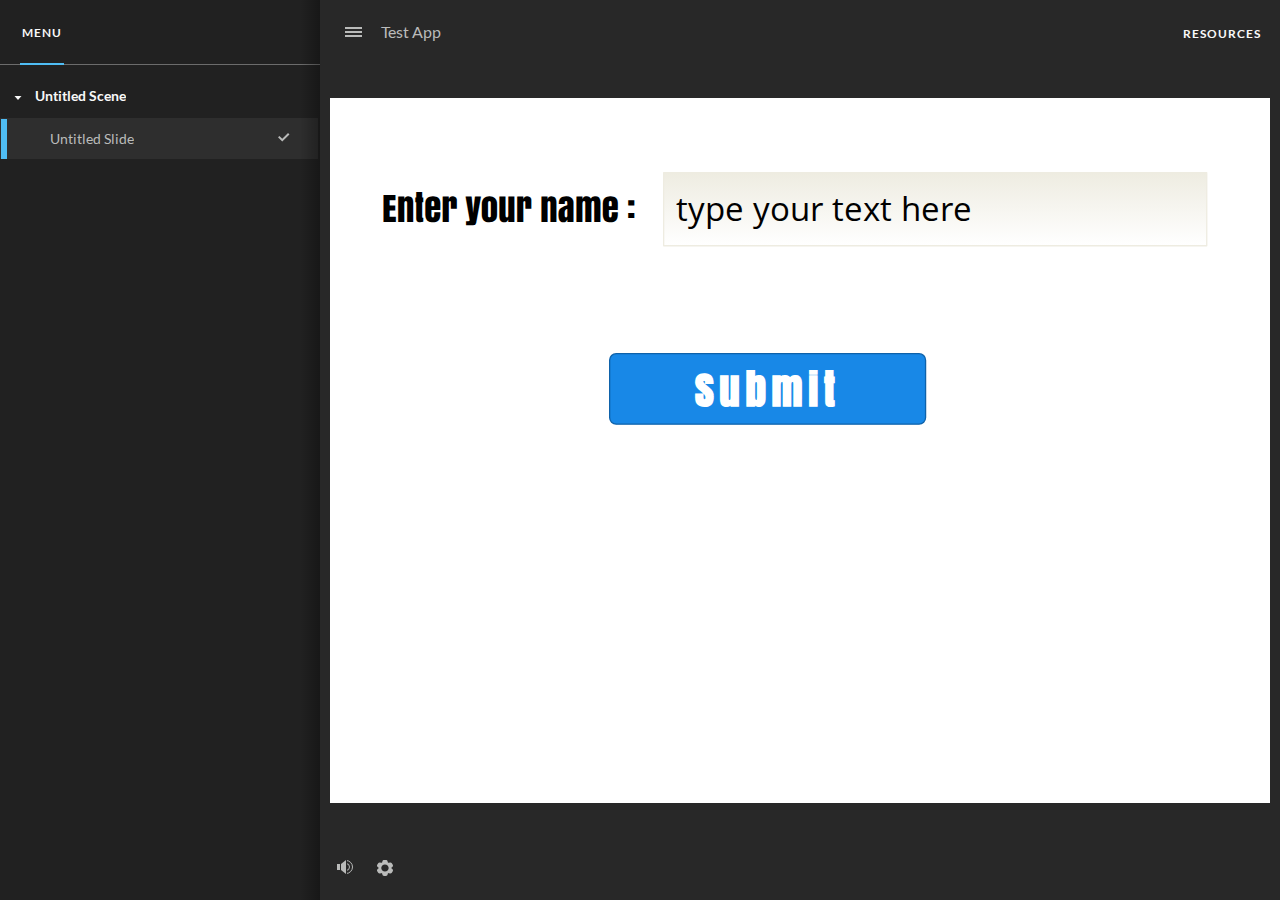
<file: index.html>
﻿<!doctype html>
<html lang="en-US">
<head>
  <meta charset="utf-8">
  <!-- Created using Storyline 360 - http://www.articulate.com  -->
  <!-- version: 3.68.28887.0 -->
  <title>Test App</title>
  <meta http-equiv="x-ua-compatible" content="IE=edge"/>
  <meta name="viewport" content="width=device-width,initial-scale=1,user-scalable=no,shrink-to-fit=no,minimal-ui"/>
  <meta name="apple-mobile-web-app-capable" content="yes"/>
  <style>
    html, body { height: 100%; padding: 0; margin: 0 }
    #app { height: 100%; width: 100%; }
  </style>

  <script>
    window.DS = {};
    window.globals = {
      DATA_PATH_BASE: '',
      HAS_FRAME: true,
      HAS_SLIDE: true,

      lmsPresent: false,
      tinCanPresent: false,
      cmi5Present: false,
      aoSupport: false,
      scale: 'noscale',
      captureRc: false,
      browserSize: 'optimal',
      bgColor: '#282828',
      features: 'AccessibleVideo,FullScreenToggle,InsertSvgPicture,LayerPresentAsDialog,MultipleQuizTracking,QuestionCorrectVariable,UpdatedThemeEditor',
      themeName: 'unified',
      preloaderColor: '#FFFFFF',
      suppressAnalytics: false,
      productChannel: 'stable',
      publishSource: 'storyline',
      aid: 'auth0|5cf4d6ecf9ab6a0dfc3c6126',
      cid: '03a164bd-f41b-46fc-ad5f-366c939a6954',
      playerVersion: '3.68.28887.0',
      publishTimestamp: '2022-11-28T14:01:40.0170194Z',
      maxIosVideoElements: 10,
      connectionSettings: { },

      
      parseParams: function(qs) {
        if (window.globals.parsedParams != null) {
          return window.globals.parsedParams;
        }
        qs = (qs || window.location.search.substr(1)).split('+').join(' ');
        var params = {},
            tokens,
            re = /[?&]?([^=]+)=([^&]*)/g;

        while (tokens = re.exec(qs)) {
          params[decodeURIComponent(tokens[1]).trim()] =
            decodeURIComponent(tokens[2]).trim();
        }
        window.globals.parsedParams = params;
        return params;
      }

    };
  </script>
  <script>
    var isIe11 = ('ActiveXObject' in window || window.MSBlobBuilder != null)
      && window.msCrypto != null && !window.ActiveXObject;
    if (isIe11) {
      window.globals.unsupportedBrowser = true;
      document.write(atob('[base64]'));
    }
  </script>
  
  <script>window.THREE = { };</script>
  
</head>
<body style="background: #282828" class="cs-HTML theme-unified">
  <!-- 360 -->
  <script>!function(e){var i=/iPhone/i,o=/iPod/i,n=/iPad/i,t=/(?=.*\bAndroid\b)(?=.*\bMobile\b)/i,d=/Android/i,s=/(?=.*\bAndroid\b)(?=.*\bSD4930UR\b)/i,b=/(?=.*\bAndroid\b)(?=.*\b(?:KFOT|KFTT|KFJWI|KFJWA|KFSOWI|KFTHWI|KFTHWA|KFAPWI|KFAPWA|KFARWI|KFASWI|KFSAWI|KFSAWA)\b)/i,r=/IEMobile/i,h=/(?=.*\bWindows\b)(?=.*\bARM\b)/i,a=/BlackBerry/i,l=/BB10/i,p=/Opera Mini/i,f=/(CriOS|Chrome)(?=.*\bMobile\b)/i,u=/(?=.*\bFirefox\b)(?=.*\bMobile\b)/i,c=new RegExp("(?:Nexus 7|BNTV250|Kindle Fire|Silk|GT-P1000)","i"),w=function(e,i){return e.test(i)},A=function(e){var A=e||navigator.userAgent,v=A.split("[FBAN");if(void 0!==v[1]&&(A=v[0]),this.apple={phone:w(i,A),ipod:w(o,A),tablet:!w(i,A)&&w(n,A),device:w(i,A)||w(o,A)||w(n,A)},this.amazon={phone:w(s,A),tablet:!w(s,A)&&w(b,A),device:w(s,A)||w(b,A)},this.android={phone:w(s,A)||w(t,A),tablet:!w(s,A)&&!w(t,A)&&(w(b,A)||w(d,A)),device:w(s,A)||w(b,A)||w(t,A)||w(d,A)},this.windows={phone:w(r,A),tablet:w(h,A),device:w(r,A)||w(h,A)},this.other={blackberry:w(a,A),blackberry10:w(l,A),opera:w(p,A),firefox:w(u,A),chrome:w(f,A),device:w(a,A)||w(l,A)||w(p,A)||w(u,A)||w(f,A)},this.seven_inch=w(c,A),this.any=this.apple.device||this.android.device||this.windows.device||this.other.device||this.seven_inch,this.phone=this.apple.phone||this.android.phone||this.windows.phone,this.tablet=this.apple.tablet||this.android.tablet||this.windows.tablet,"undefined"==typeof window)return this},v=function(){var e=new A;return e.Class=A,e};"undefined"!=typeof module&&module.exports&&"undefined"==typeof window?module.exports=A:"undefined"!=typeof module&&module.exports&&"undefined"!=typeof window?module.exports=v():"function"==typeof define&&define.amd?define("isMobile",[],e.isMobile=v()):e.isMobile=v()}(this);
    window.isMobile.apple.tablet = window.isMobile.apple.tablet ||
      (navigator.platform === 'MacIntel' && navigator.maxTouchPoints > 1);
    window.isMobile.apple.device = window.isMobile.apple.device || window.isMobile.apple.tablet;
    window.isMobile.tablet = window.isMobile.tablet || window.isMobile.apple.tablet;
    window.isMobile.any = window.isMobile.any || window.isMobile.apple.tablet;
  </script>

  <div id="focus-sink" tabindex="-1"></div>

  <div id="preso"></div>
  <script>
    (function() {

      var classTypes = [ 'desktop', 'mobile', 'phone', 'tablet' ];

      var addDeviceClasses = function(prefix, testObj) {
        var curr, i;
        for (i = 0; i < classTypes.length; i++) {
          curr = classTypes[i];
          if (testObj[curr]) {
            document.body.classList.add(prefix + curr);
          }
        }
      };

      var params = window.globals.parseParams(),
          isDevicePreview = params.devicepreview === '1',
          isPhoneOverride = params.deviceType === 'phone' || (isDevicePreview && params.phone == '1'),
          isTabletOverride = (params.deviceType === 'tablet' || isDevicePreview) && !isPhoneOverride,
          isMobileOverride = isPhoneOverride || isTabletOverride;

      var deviceView = {
        desktop: !window.isMobile.any && !isMobileOverride,
        mobile: window.isMobile.any || isMobileOverride,
        phone: isPhoneOverride || (window.isMobile.phone && !isTabletOverride),
        tablet: isTabletOverride || window.isMobile.tablet
      };

      window.globals.deviceView = deviceView;
      window.isMobile.desktop = !window.isMobile.any;
      window.isMobile.mobile = window.isMobile.any;

      addDeviceClasses('view-', deviceView);

    })();
  </script>
  
  <script src='story_content/user.js' type=text/javascript></script>
  <div class="slide-loader"></div>

  <script>
    var doc = document, loader = doc.body.querySelector('.slide-loader'); [ 1, 2, 3 ].forEach(function(n) { var d = doc.createElement('div'); d.style.backgroundColor = window.globals.preloaderColor; d.classList.add('mobile-loader-dot'); d.classList.add('dot' + n); loader.appendChild(d); });
  </script>

  <div class="mobile-load-title-overlay" style="display: none">
    <div class="mobile-load-title">Test App</div>
  </div>

  <div class="mobile-chrome-warning"></div>

  
<style>
  .warn-connection-dialog {
    display: none;
    background: transparent;
    pointer-events: none;
    position: fixed;
    left: 0;
    top: 0;
    width: 100%;
    height: 100%;
    z-index: 999;
  }

  .warn-connection-content {
    border-radius: 4px;
    background: white;
    border: 1px solid #E7E7E7;
    color: #333333;
    box-shadow: 0 2px 4px rgba(0, 0, 0, 0.25);
    transition: all 150ms ease-out;
    position: absolute;
    white-space: nowrap;
  }

  .view-phone.is-landscape .warn-connection-content {
    left: 23px;
    bottom: 23px;
  }

  .view-tablet.is-landscape .warn-connection-content {
    left: 50%;
    top: 20px;
    transform: translateX(-50%);
  }

  .is-portrait .warn-connection-content {
    transform: translate(-50%, calc(-100% - 15px));
  }

  .warn-connection-content p {
    display: inline-block;
    margin: 0 8px 0 0;
    line-height: 33px;
    font-size: 11px;
  }

  .warn-connection-content svg {
    position: relative;
    vertical-align: middle;
    margin: 0 2px 2px 8px;
  }

  .view-desktop .warn-connection-content {
    left: 1.5em;
    bottom: 1.5em;
  }

  .view-desktop .warn-connection-content p {
    font-size: 1.1em;
  }

  .is-offline .warn-connection-dialog {
    display: block;
  }

  .is-offline .cs-panel * {
    pointer-events: none !important;
  }

  .is-offline .cs-panel {
    pointer-events: all !important;
  }

  .is-offline #nav-controls * {
    pointer-events: none !important;
  }

  .is-offline #nav-controls {
    pointer-events: all !important;
  }
</style>

<div class="warn-connection-dialog">
  <div class="warn-connection-content">
    <svg width="17" height="15" viewBox="0 0 17 15" xmlns="http://www.w3.org/2000/svg">
      <path fill="#8F0000" stroke="white" d="M16.07,12.98 L15.88,12.23 L9.51,1.21 C8.97,0.26,7.6,0.26,7.06,1.21 L0.69,12.23 C0.15,13.16,0.81,14.36,1.91,14.36 H14.65 C15.47,14.36,16.05,13.7,16.07,12.98 Z"/>
      <path fill="white" stroke="white" d="M8.58,5.5 C8.35,5.28,8.5,5.35,8.21,5.32 C8.09,5.35,7.97,5.49,7.96,5.67 C7.97,5.79,7.98,5.92,7.98,6.04 L7.98,6.04 C7.99,6.17,8,6.31,8.01,6.43 L8.01,6.44 C8.03,6.92,8.06,7.41,8.09,7.9 L8.09,7.9 C8.12,8.39,8.14,8.88,8.17,9.37 C8.17,9.39,8.18,9.42,8.2,9.44 C8.23,9.46,8.25,9.47,8.28,9.47 C8.31,9.47,8.34,9.46,8.35,9.44 C8.37,9.43,8.38,9.4,8.39,9.35 L8.39,9.34 C8.39,9.24,8.4,9.15,8.4,9.05 L8.4,9.05 C8.41,8.96,8.41,8.86,8.42,8.75 C8.43,8.44,8.45,8.12,8.47,7.81 L8.47,7.81 C8.49,7.49,8.51,7.18,8.53,6.87 C8.55,6.46,8.56,6.05,8.59,5.64 L8.6,5.62 C8.6,5.57,8.59,5.53,8.58,5.5 L8.21,5.32 Z"/>
      <circle fill="white" stroke="white" cx="8.3" cy="11.35" r="0.3"/>
    </svg>
    <p>You are offline. Trying to reconnect...</p>
  </div>
</div>

<script>
  (function() {
    window.DS.connection = {
      warningShown: false,
      assets: {},
      loadingAssetGroup: false,
      retryDelay: 500
    };

    // @TODO this is POC code and can be cleaned up a bit more if we move forward
    // with the feature



    // The `window.globals.features` variable must be set in `webpack.dev.config` when testing locally - it is not enough
    // to have it in the data - but it must be set there as well.
    var useConnectionMessages = window.AbortController != null &&
      window.location.protocol != 'file:' &&
      window.globals.features.indexOf('ConnectionMessages') != -1;

    window.DS.connection.useConnectionMessages = useConnectionMessages

    var assetCount = 0;
    var checkLoadedId;
    var connectionSettings = window.globals.connectionSettings;

    if (useConnectionMessages && connectionSettings != null) {
      var contentEl = document.querySelector('.warn-connection-content');
      var messageEl = contentEl.querySelector('p')

      if (connectionSettings.useDarkTheme) {
        contentEl.style.borderColor = '#BABBBA';
        contentEl.style.backgroundColor = '#282828';
        contentEl.style.color = '#FFFFFF';
      }

      if (connectionSettings.message != null) {
        messageEl.textContent = window.decodeURIComponent(connectionSettings.message);
      }
    }

    function checkAssetsReady() {
      for (var i in DS.connection.assets) {
        if (!DS.connection.assets[i].success) {
          return false;
        }
      }
      return true;
    }

    function stopAssetGroup() {
      if (!useConnectionMessages) { return; }

      assetCount = 0;

      DS.connection.oldAssetGroup = DS.connection.assets;
      DS.connection.assets = {};
      DS.connection.loadingAssetGroup = false;
      clearInterval(checkLoadedId);
    }

    function startAssetGroup() {
      if (!useConnectionMessages) { return; }
      var ticks = 0;
      clearInterval(checkLoadedId);
      checkLoadedId = setInterval(function() {
        var loaded = 0;
        if (assetCount === 0 && loaded === 0) {
          clearInterval(checkLoadedId);
          return;
        }

        for (var i in DS.connection.assets) {
          if (DS.connection.assets[i].success) {
            loaded++;
          }
        }

        if (assetCount === loaded && checkAssetsReady()) {
          for (var i in DS.connection.assets) {
            if (DS.connection.assets[i].action) {
              DS.connection.assets[i].action();
            }
          }
          hideWarning();
          stopAssetGroup();
        }
      }, 100)
    }

    function requiredAsset(url, action, retry, type) {
      if (!useConnectionMessages) { return; }
      if (DS.connection.assets[url]) { return; }

      DS.connection.assets[url] = {
        success: false, action: action, retry: retry, type: type
      };
      assetCount = Object.keys(DS.connection.assets).length;
      if (!DS.connection.loadingAssetGroup) {
        startAssetGroup();
      }
      DS.connection.loadingAssetGroup = true;
    }

    function assetLoaded(url) {
      if (!useConnectionMessages) { return; }
      if (DS.connection.assets[url]) {
        DS.connection.assets[url].success = true;
      }
    }

    function assetFailed(url) {
      if (!useConnectionMessages) { return; }
      if (!DS.connection.assets[url]) {
        if (/\.js$/.test(url)) {
          setTimeout(function() {
            if (DS.connection.lastSlideLoaded != null) {
              DS.connection.lastSlideLoaded();
            }
          }, DS.connection.retryDelay);
        }
        return;
      }
      if (!DS.connection.warningShown) { showWarning(); }
      if (DS.connection.assets[url].retry) {
        setTimeout(function() {
          if (!DS.connection.assets[url].success) {
            DS.connection.assets[url].retry()
          }
        }, DS.connection.retryDelay);
      }
    }

    function hideWarning() {
      document.body.classList.remove('is-offline');
      DS.connection.warningShown = false;
    }
    DS.connection.hideWarning = hideWarning

    function showWarning(btn) {
      document.body.classList.add('is-offline')
      DS.connection.warningShown = true;
      updateWarningPosition();
    }

    function updateWarningPosition() {
      if (!DS.connection.warningShown) {
        return;
      }

      var isPortrait = document.body.classList.contains('is-portrait');
      var warningEl = document.querySelector('.warn-connection-content');

      if (isPortrait) {
        var slide = document.querySelector('.primary-slide');
        var slideRect = slide.getBoundingClientRect();

        warningEl.style.top = `${slideRect.top}px`
        warningEl.style.left = `${slideRect.left + slideRect.width / 2}px`
      } else {
        warningEl.style.top = null;
        warningEl.style.left = null;
      }

      window.requestAnimationFrame(updateWarningPosition);
    }

    // these will all be noops if the feature flag isn't set in
    // the data and `window.globals.features`
    DS.connection.requiredAsset = requiredAsset;
    DS.connection.assetLoaded = assetLoaded;
    DS.connection.assetFailed = assetFailed;
    DS.connection.stopAssetGroup = stopAssetGroup;
    DS.connection.startAssetGroup = startAssetGroup;
  })();
</script>


  <script>
    
    if (window.autoSpider && window.vInterfaceObject) {
      document.querySelector('.mobile-load-title-overlay').style.display = 'none';
    }
  </script>

  

  <link rel="stylesheet" href="html5/data/css/output.min.css" data-noprefix/>
</body>
<script src="html5/lib/scripts/bootstrapper.min.js"></script>
</html>
</file>
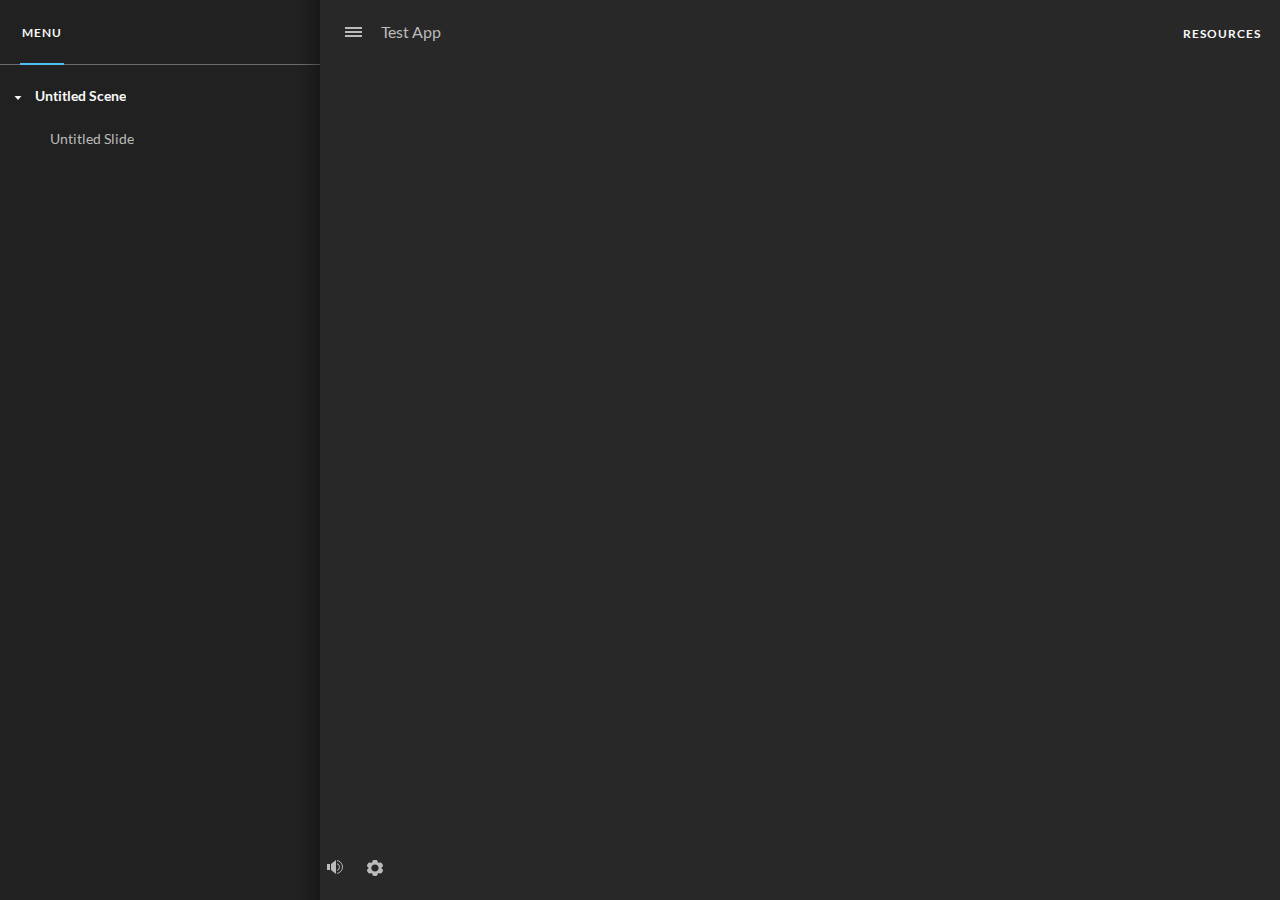
<file: index_lms.html>
<!doctype html>
<html lang="en-US">
<head>
  <meta charset="utf-8">
  <!-- Created using Storyline 360 - http://www.articulate.com  -->
  <!-- version: 3.68.28887.0 -->
  <title>Test App</title>
  <meta http-equiv="x-ua-compatible" content="IE=edge"/>
  <meta name="viewport" content="width=device-width,initial-scale=1,user-scalable=no,shrink-to-fit=no,minimal-ui"/>
  <meta name="apple-mobile-web-app-capable" content="yes"/>
  <style>
    html, body { height: 100%; padding: 0; margin: 0 }
    #app { height: 100%; width: 100%; }
  </style>

  <script>
    window.DS = {};
    window.globals = {
      DATA_PATH_BASE: '',
      HAS_FRAME: true,
      HAS_SLIDE: true,

      lmsPresent: true,
      tinCanPresent: false,
      cmi5Present: false,
      aoSupport: false,
      scale: 'noscale',
      captureRc: false,
      browserSize: 'optimal',
      bgColor: '#282828',
      features: 'AccessibleVideo,FullScreenToggle,InsertSvgPicture,LayerPresentAsDialog,MultipleQuizTracking,QuestionCorrectVariable,UpdatedThemeEditor',
      themeName: 'unified',
      preloaderColor: '#FFFFFF',
      suppressAnalytics: false,
      productChannel: 'stable',
      publishSource: 'storyline',
      aid: 'auth0|5cf4d6ecf9ab6a0dfc3c6126',
      cid: '03a164bd-f41b-46fc-ad5f-366c939a6954',
      playerVersion: '3.68.28887.0',
      publishTimestamp: '2022-11-28T14:01:40.0794284Z',
      maxIosVideoElements: 10,
      connectionSettings: { },

      
      parseParams: function(qs) {
        if (window.globals.parsedParams != null) {
          return window.globals.parsedParams;
        }
        qs = (qs || window.location.search.substr(1)).split('+').join(' ');
        var params = {},
            tokens,
            re = /[?&]?([^=]+)=([^&]*)/g;

        while (tokens = re.exec(qs)) {
          params[decodeURIComponent(tokens[1]).trim()] =
            decodeURIComponent(tokens[2]).trim();
        }
        window.globals.parsedParams = params;
        return params;
      }

    };
  </script>
  <script>
    var isIe11 = ('ActiveXObject' in window || window.MSBlobBuilder != null)
      && window.msCrypto != null && !window.ActiveXObject;
    if (isIe11) {
      window.globals.unsupportedBrowser = true;
      document.write(atob('[base64]'));
    }
  </script>
  <script src="lms/scormdriver.js" charset="utf-8"></script>
  <script>window.THREE = { };</script>
  
</head>
<body style="background: #282828" class="cs-HTML theme-unified">
  <!-- 360 -->
  <script>!function(e){var i=/iPhone/i,o=/iPod/i,n=/iPad/i,t=/(?=.*\bAndroid\b)(?=.*\bMobile\b)/i,d=/Android/i,s=/(?=.*\bAndroid\b)(?=.*\bSD4930UR\b)/i,b=/(?=.*\bAndroid\b)(?=.*\b(?:KFOT|KFTT|KFJWI|KFJWA|KFSOWI|KFTHWI|KFTHWA|KFAPWI|KFAPWA|KFARWI|KFASWI|KFSAWI|KFSAWA)\b)/i,r=/IEMobile/i,h=/(?=.*\bWindows\b)(?=.*\bARM\b)/i,a=/BlackBerry/i,l=/BB10/i,p=/Opera Mini/i,f=/(CriOS|Chrome)(?=.*\bMobile\b)/i,u=/(?=.*\bFirefox\b)(?=.*\bMobile\b)/i,c=new RegExp("(?:Nexus 7|BNTV250|Kindle Fire|Silk|GT-P1000)","i"),w=function(e,i){return e.test(i)},A=function(e){var A=e||navigator.userAgent,v=A.split("[FBAN");if(void 0!==v[1]&&(A=v[0]),this.apple={phone:w(i,A),ipod:w(o,A),tablet:!w(i,A)&&w(n,A),device:w(i,A)||w(o,A)||w(n,A)},this.amazon={phone:w(s,A),tablet:!w(s,A)&&w(b,A),device:w(s,A)||w(b,A)},this.android={phone:w(s,A)||w(t,A),tablet:!w(s,A)&&!w(t,A)&&(w(b,A)||w(d,A)),device:w(s,A)||w(b,A)||w(t,A)||w(d,A)},this.windows={phone:w(r,A),tablet:w(h,A),device:w(r,A)||w(h,A)},this.other={blackberry:w(a,A),blackberry10:w(l,A),opera:w(p,A),firefox:w(u,A),chrome:w(f,A),device:w(a,A)||w(l,A)||w(p,A)||w(u,A)||w(f,A)},this.seven_inch=w(c,A),this.any=this.apple.device||this.android.device||this.windows.device||this.other.device||this.seven_inch,this.phone=this.apple.phone||this.android.phone||this.windows.phone,this.tablet=this.apple.tablet||this.android.tablet||this.windows.tablet,"undefined"==typeof window)return this},v=function(){var e=new A;return e.Class=A,e};"undefined"!=typeof module&&module.exports&&"undefined"==typeof window?module.exports=A:"undefined"!=typeof module&&module.exports&&"undefined"!=typeof window?module.exports=v():"function"==typeof define&&define.amd?define("isMobile",[],e.isMobile=v()):e.isMobile=v()}(this);
    window.isMobile.apple.tablet = window.isMobile.apple.tablet ||
      (navigator.platform === 'MacIntel' && navigator.maxTouchPoints > 1);
    window.isMobile.apple.device = window.isMobile.apple.device || window.isMobile.apple.tablet;
    window.isMobile.tablet = window.isMobile.tablet || window.isMobile.apple.tablet;
    window.isMobile.any = window.isMobile.any || window.isMobile.apple.tablet;
  </script>

  <div id="focus-sink" tabindex="-1"></div>

  <div id="preso"></div>
  <script>
    (function() {

      var classTypes = [ 'desktop', 'mobile', 'phone', 'tablet' ];

      var addDeviceClasses = function(prefix, testObj) {
        var curr, i;
        for (i = 0; i < classTypes.length; i++) {
          curr = classTypes[i];
          if (testObj[curr]) {
            document.body.classList.add(prefix + curr);
          }
        }
      };

      var params = window.globals.parseParams(),
          isDevicePreview = params.devicepreview === '1',
          isPhoneOverride = params.deviceType === 'phone' || (isDevicePreview && params.phone == '1'),
          isTabletOverride = (params.deviceType === 'tablet' || isDevicePreview) && !isPhoneOverride,
          isMobileOverride = isPhoneOverride || isTabletOverride;

      var deviceView = {
        desktop: !window.isMobile.any && !isMobileOverride,
        mobile: window.isMobile.any || isMobileOverride,
        phone: isPhoneOverride || (window.isMobile.phone && !isTabletOverride),
        tablet: isTabletOverride || window.isMobile.tablet
      };

      window.globals.deviceView = deviceView;
      window.isMobile.desktop = !window.isMobile.any;
      window.isMobile.mobile = window.isMobile.any;

      addDeviceClasses('view-', deviceView);

    })();
  </script>
  
  <script src='story_content/user.js' type=text/javascript></script>
  <div class="slide-loader"></div>

  <script>
    var doc = document, loader = doc.body.querySelector('.slide-loader'); [ 1, 2, 3 ].forEach(function(n) { var d = doc.createElement('div'); d.style.backgroundColor = window.globals.preloaderColor; d.classList.add('mobile-loader-dot'); d.classList.add('dot' + n); loader.appendChild(d); });
  </script>

  <div class="mobile-load-title-overlay" style="display: none">
    <div class="mobile-load-title">Test App</div>
  </div>

  <div class="mobile-chrome-warning"></div>

  
<style>
  .warn-connection-dialog {
    display: none;
    background: transparent;
    pointer-events: none;
    position: fixed;
    left: 0;
    top: 0;
    width: 100%;
    height: 100%;
    z-index: 999;
  }

  .warn-connection-content {
    border-radius: 4px;
    background: white;
    border: 1px solid #E7E7E7;
    color: #333333;
    box-shadow: 0 2px 4px rgba(0, 0, 0, 0.25);
    transition: all 150ms ease-out;
    position: absolute;
    white-space: nowrap;
  }

  .view-phone.is-landscape .warn-connection-content {
    left: 23px;
    bottom: 23px;
  }

  .view-tablet.is-landscape .warn-connection-content {
    left: 50%;
    top: 20px;
    transform: translateX(-50%);
  }

  .is-portrait .warn-connection-content {
    transform: translate(-50%, calc(-100% - 15px));
  }

  .warn-connection-content p {
    display: inline-block;
    margin: 0 8px 0 0;
    line-height: 33px;
    font-size: 11px;
  }

  .warn-connection-content svg {
    position: relative;
    vertical-align: middle;
    margin: 0 2px 2px 8px;
  }

  .view-desktop .warn-connection-content {
    left: 1.5em;
    bottom: 1.5em;
  }

  .view-desktop .warn-connection-content p {
    font-size: 1.1em;
  }

  .is-offline .warn-connection-dialog {
    display: block;
  }

  .is-offline .cs-panel * {
    pointer-events: none !important;
  }

  .is-offline .cs-panel {
    pointer-events: all !important;
  }

  .is-offline #nav-controls * {
    pointer-events: none !important;
  }

  .is-offline #nav-controls {
    pointer-events: all !important;
  }
</style>

<div class="warn-connection-dialog">
  <div class="warn-connection-content">
    <svg width="17" height="15" viewBox="0 0 17 15" xmlns="http://www.w3.org/2000/svg">
      <path fill="#8F0000" stroke="white" d="M16.07,12.98 L15.88,12.23 L9.51,1.21 C8.97,0.26,7.6,0.26,7.06,1.21 L0.69,12.23 C0.15,13.16,0.81,14.36,1.91,14.36 H14.65 C15.47,14.36,16.05,13.7,16.07,12.98 Z"/>
      <path fill="white" stroke="white" d="M8.58,5.5 C8.35,5.28,8.5,5.35,8.21,5.32 C8.09,5.35,7.97,5.49,7.96,5.67 C7.97,5.79,7.98,5.92,7.98,6.04 L7.98,6.04 C7.99,6.17,8,6.31,8.01,6.43 L8.01,6.44 C8.03,6.92,8.06,7.41,8.09,7.9 L8.09,7.9 C8.12,8.39,8.14,8.88,8.17,9.37 C8.17,9.39,8.18,9.42,8.2,9.44 C8.23,9.46,8.25,9.47,8.28,9.47 C8.31,9.47,8.34,9.46,8.35,9.44 C8.37,9.43,8.38,9.4,8.39,9.35 L8.39,9.34 C8.39,9.24,8.4,9.15,8.4,9.05 L8.4,9.05 C8.41,8.96,8.41,8.86,8.42,8.75 C8.43,8.44,8.45,8.12,8.47,7.81 L8.47,7.81 C8.49,7.49,8.51,7.18,8.53,6.87 C8.55,6.46,8.56,6.05,8.59,5.64 L8.6,5.62 C8.6,5.57,8.59,5.53,8.58,5.5 L8.21,5.32 Z"/>
      <circle fill="white" stroke="white" cx="8.3" cy="11.35" r="0.3"/>
    </svg>
    <p>You are offline. Trying to reconnect...</p>
  </div>
</div>

<script>
  (function() {
    window.DS.connection = {
      warningShown: false,
      assets: {},
      loadingAssetGroup: false,
      retryDelay: 500
    };

    // @TODO this is POC code and can be cleaned up a bit more if we move forward
    // with the feature



    // The `window.globals.features` variable must be set in `webpack.dev.config` when testing locally - it is not enough
    // to have it in the data - but it must be set there as well.
    var useConnectionMessages = window.AbortController != null &&
      window.location.protocol != 'file:' &&
      window.globals.features.indexOf('ConnectionMessages') != -1;

    window.DS.connection.useConnectionMessages = useConnectionMessages

    var assetCount = 0;
    var checkLoadedId;
    var connectionSettings = window.globals.connectionSettings;

    if (useConnectionMessages && connectionSettings != null) {
      var contentEl = document.querySelector('.warn-connection-content');
      var messageEl = contentEl.querySelector('p')

      if (connectionSettings.useDarkTheme) {
        contentEl.style.borderColor = '#BABBBA';
        contentEl.style.backgroundColor = '#282828';
        contentEl.style.color = '#FFFFFF';
      }

      if (connectionSettings.message != null) {
        messageEl.textContent = window.decodeURIComponent(connectionSettings.message);
      }
    }

    function checkAssetsReady() {
      for (var i in DS.connection.assets) {
        if (!DS.connection.assets[i].success) {
          return false;
        }
      }
      return true;
    }

    function stopAssetGroup() {
      if (!useConnectionMessages) { return; }

      assetCount = 0;

      DS.connection.oldAssetGroup = DS.connection.assets;
      DS.connection.assets = {};
      DS.connection.loadingAssetGroup = false;
      clearInterval(checkLoadedId);
    }

    function startAssetGroup() {
      if (!useConnectionMessages) { return; }
      var ticks = 0;
      clearInterval(checkLoadedId);
      checkLoadedId = setInterval(function() {
        var loaded = 0;
        if (assetCount === 0 && loaded === 0) {
          clearInterval(checkLoadedId);
          return;
        }

        for (var i in DS.connection.assets) {
          if (DS.connection.assets[i].success) {
            loaded++;
          }
        }

        if (assetCount === loaded && checkAssetsReady()) {
          for (var i in DS.connection.assets) {
            if (DS.connection.assets[i].action) {
              DS.connection.assets[i].action();
            }
          }
          hideWarning();
          stopAssetGroup();
        }
      }, 100)
    }

    function requiredAsset(url, action, retry, type) {
      if (!useConnectionMessages) { return; }
      if (DS.connection.assets[url]) { return; }

      DS.connection.assets[url] = {
        success: false, action: action, retry: retry, type: type
      };
      assetCount = Object.keys(DS.connection.assets).length;
      if (!DS.connection.loadingAssetGroup) {
        startAssetGroup();
      }
      DS.connection.loadingAssetGroup = true;
    }

    function assetLoaded(url) {
      if (!useConnectionMessages) { return; }
      if (DS.connection.assets[url]) {
        DS.connection.assets[url].success = true;
      }
    }

    function assetFailed(url) {
      if (!useConnectionMessages) { return; }
      if (!DS.connection.assets[url]) {
        if (/\.js$/.test(url)) {
          setTimeout(function() {
            if (DS.connection.lastSlideLoaded != null) {
              DS.connection.lastSlideLoaded();
            }
          }, DS.connection.retryDelay);
        }
        return;
      }
      if (!DS.connection.warningShown) { showWarning(); }
      if (DS.connection.assets[url].retry) {
        setTimeout(function() {
          if (!DS.connection.assets[url].success) {
            DS.connection.assets[url].retry()
          }
        }, DS.connection.retryDelay);
      }
    }

    function hideWarning() {
      document.body.classList.remove('is-offline');
      DS.connection.warningShown = false;
    }
    DS.connection.hideWarning = hideWarning

    function showWarning(btn) {
      document.body.classList.add('is-offline')
      DS.connection.warningShown = true;
      updateWarningPosition();
    }

    function updateWarningPosition() {
      if (!DS.connection.warningShown) {
        return;
      }

      var isPortrait = document.body.classList.contains('is-portrait');
      var warningEl = document.querySelector('.warn-connection-content');

      if (isPortrait) {
        var slide = document.querySelector('.primary-slide');
        var slideRect = slide.getBoundingClientRect();

        warningEl.style.top = `${slideRect.top}px`
        warningEl.style.left = `${slideRect.left + slideRect.width / 2}px`
      } else {
        warningEl.style.top = null;
        warningEl.style.left = null;
      }

      window.requestAnimationFrame(updateWarningPosition);
    }

    // these will all be noops if the feature flag isn't set in
    // the data and `window.globals.features`
    DS.connection.requiredAsset = requiredAsset;
    DS.connection.assetLoaded = assetLoaded;
    DS.connection.assetFailed = assetFailed;
    DS.connection.stopAssetGroup = stopAssetGroup;
    DS.connection.startAssetGroup = startAssetGroup;
  })();
</script>


  <script>
    
    if (window.autoSpider && window.vInterfaceObject) {
      document.querySelector('.mobile-load-title-overlay').style.display = 'none';
    }
  </script>

  

  <link rel="stylesheet" href="html5/data/css/output.min.css" data-noprefix/>
</body>
<script src="html5/lib/scripts/bootstrapper.min.js"></script>
</html>
</file>
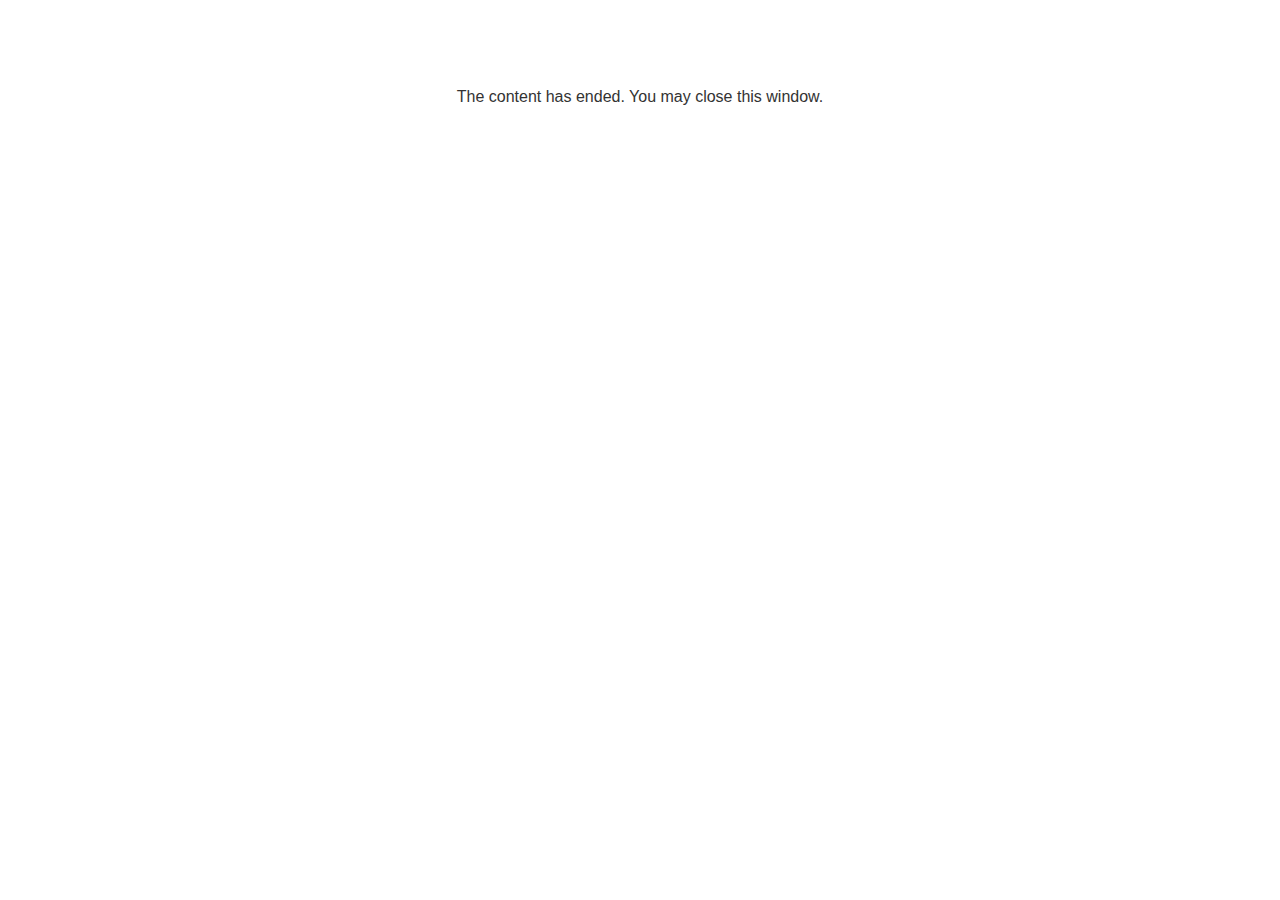
<file: lms/goodbye.html>
<!doctype html>
<html>
<body style="background-color: #ffffff;">

<p role="alert" style="color: #333333;font-family: Lato, articulate, tahoma, arial;font-size: medium;text-align: center;">
<br><br><br><br>
The content has ended. You may close this window.
</p>

</body>
</html>
</file>
<file: html5/data/css/output.min.css>
@font-face {
  font-family: 'LatoBold Charset1_ Bold6D9987A3';
  src: url('[data-uri]');
  font-style: normal;
  font-weight: normal;
}
@font-face {
  font-family: 'Lato Charset1_ 6ilbOOR3FE693B72';
  src: url('[data-uri]');
  font-style: normal;
  font-weight: normal;
}
@font-face {
  font-family: 'Anton Charset1_ 5o2moTk1F19840F';
  src: url('[data-uri]');
  font-style: normal;
  font-weight: normal;
}
@font-face {
  font-family: 'Open Sans Charset1_ 6hV2E7AA556';
  src: url('[data-uri]');
  font-style: normal;
  font-weight: normal;
}
@font-face {
  font-family: 'AntonBold Charset1_Bold23511A76';
  src: url('[data-uri]');
  font-style: normal;
  font-weight: normal;
}
@font-face {
  font-family: 'Anton Charset0_v8wz5YWRE8EFFFA4';
  src: url('[data-uri]');
  font-style: normal;
  font-weight: normal;
}
@font-face {
  font-family: 'Open Sans Charset0_v9TY33EDE6F2';
  src: url('[data-uri]');
  font-style: normal;
  font-weight: normal;
}
@font-face {
  font-family: 'AntonBold Charset0_Bold66F940B3';
  src: url('[data-uri]');
  font-style: normal;
  font-weight: normal;
}
.cs-HTML {
  background: rgba(40, 40, 40, 1);
}
.cs-npnxnanbnsnfns00001100101 .cs-infopanel  {
  box-shadow: 0 1px 0 rgba(0, 0, 0, 0);
  background: rgba(255, 255, 255, 1);
}
.cs-npnxnanbnsnfns00001100101 .cs-infopanel .cs-link {
  color: rgba(186, 187, 186, 1);
}
.cs-npnxnanbnsnfns00001100101 .cs-infopanel .cs-link:hover {
  color: rgba(255, 255, 255, 1);
}
.cs-npnxnanbnsnfns00001100101 .cs-infopanel .cs-name {
  color: rgba(68, 68, 68, 1);
}
.cs-npnxnanbnsnfns00001100101 .cs-infopanel .cs-title {
  color: rgba(153, 153, 153, 1);
}
.cs-npnxnanbnsnfns00001100101 .cs-infopanelpopup  {
  box-shadow: 0 1px 0 rgba(0, 0, 0, 0);
  background: rgba(0, 0, 0, 0);
}
.cs-npnxnanbnsnfns00001100101 .cs-infopanelpopup .cs-link {
  color: rgba(255, 0, 0, 1);
}
.cs-npnxnanbnsnfns00001100101 .cs-infopanelpopup .cs-link:hover {
  color: rgba(255, 255, 255, 1);
}
.cs-npnxnanbnsnfns00001100101 .cs-infopanelpopup .cs-name {
  color: rgba(255, 255, 255, 1);
}
.cs-npnxnanbnsnfns00001100101 .cs-infopanelpopup .cs-bio {
  color: rgba(186, 187, 186, 1);
}
.cs-npnxnanbnsnfns00001100101 .cs-timer  {
  color: rgba(186, 187, 186, 1);
}
.cs-npnxnanbnsnfns00001100101 .cs-duration stop:first-child {
  stop-color: rgba(60, 60, 60, 1);
}
.cs-npnxnanbnsnfns00001100101 .cs-duration stop:last-child {
  stop-color: rgba(60, 60, 60, 1);
}
.cs-npnxnanbnsnfns00001100101 .cs-elapsed stop:first-child {
  stop-color: rgba(254, 227, 71, 1);
}
.cs-npnxnanbnsnfns00001100101 .cs-elapsed stop:last-child {
  stop-color: rgba(254, 227, 71, 1);
}
.cs-npnxnanbnsnfns00001100101 .cs-timer .cs-pie .cs-innerstroke {
  stroke: rgba(199, 199, 199, 1);
}
.cs-npnxnanbnsnfns00001100101 .cs-timer .cs-pie .cs-innerborder {
  stroke: rgba(255, 255, 255, 1);
}
.cs-npnxnanbnsnfns00001100101 .cs-window  {
  box-shadow: 0 8px 5px rgba(0, 0, 0, 0.2);
  border-color: rgba(49, 99, 0, 0);
  background: rgba(33, 33, 33, 1);
  color: rgba(248, 248, 248, 1);
}
.cs-npnxnanbnsnfns00001100101 .cs-window .cs-diva {
  border-color: rgba(78, 78, 78, 1);
}
.cs-npnxnanbnsnfns00001100101 .cs-window .cs-divb {
  border-color: rgba(78, 78, 78, 0);
}
.cs-npnxnanbnsnfns00001100101 .cs-editor .cs-editor-slide {
  color: rgba(226, 226, 226, 1);
}
.cs-npnxnanbnsnfns00001100101 .cs-editor .cs-editor-html {
  color: rgba(186, 187, 186, 1);
}
.cs-npnxnanbnsnfns00001100101 .cs-editor .cs-editor-button {
  text-shadow: 0 1px 0 rgba(0, 0, 0, 0);
  color: rgba(255, 255, 255, 1);
  border-color: rgba(211, 211, 211, 1);
  background: rgba(34, 34, 34, 1);
}
.cs-npnxnanbnsnfns00001100101 .cs-editor .cs-editor-button:hover {
  background: rgba(68, 68, 68, 1);
}
.cs-npnxnanbnsnfns00001100101 .cs-editor .cs-editor-button:active {
  background: rgba(68, 68, 68, 1);
}
.cs-npnxnanbnsnfns00001100101 .cs-listitem  {
  color: rgba(186, 187, 186, 1);
  border-color: none;
  border: 1px solid transparent;
}
.cs-npnxnanbnsnfns00001100101 .cs-listitem:hover {
  background: rgba(255, 255, 255, 0.06);
  border-color: rgba(108, 108, 108, 1) !important;
  border-width: 1px;
  border-radius: 2px;
  border-style: solid;
  box-sizing: border-box;
}
.cs-npnxnanbnsnfns00001100101 .cs-listitem.hover {
  background: rgba(255, 255, 255, 0.06);
  border-color: rgba(108, 108, 108, 1) !important;
  border-width: 1px;
  border-radius: 2px;
  border-style: solid;
  box-sizing: border-box;
}
.cs-npnxnanbnsnfns00001100101 .cs-glossary  {
  color: rgba(186, 187, 186, 1);
}
.cs-npnxnanbnsnfns00001100101 .cs-glossary .cs-scrolling-panel {
  background: rgba(0, 0, 0, 0);
}
.cs-npnxnanbnsnfns00001100101 .cs-glossary .cs-term.cs-selected .cs-choice-list-trigger {
  color: rgba(255, 255, 255, 1);
  background: rgba(255, 255, 255, 1);
}
.cs-npnxnanbnsnfns00001100101 .cs-glossary .cs-term.cs-selected .cs-choice-list-trigger:focus {
  color: rgba(255, 255, 255, 1);
  background: rgba(255, 255, 255, 1);
}
.cs-npnxnanbnsnfns00001100101 .cs-glossary .cs-term:hover .cs-choice-list-trigger {
  background: rgba(186, 187, 186, 1);
}
.cs-npnxnanbnsnfns00001100101 .cs-glossary .cs-term.hover .cs-choice-list-trigger {
  background: rgba(186, 187, 186, 1);
}
.cs-npnxnanbnsnfns00001100101 .cs-glossary .cs-term .cs-choice-list-trigger:focus {
  background: rgba(186, 187, 186, 1);
}
.cs-npnxnanbnsnfns00001100101 .cs-glossary .cs-diva {
  border-color: rgba(0, 0, 0, 0);
}
.cs-npnxnanbnsnfns00001100101 .cs-glossary .cs-divb {
  border-color: rgba(0, 0, 0, 0);
}
.cs-npnxnanbnsnfns00001100101 .cs-glossary .cs-divc {
  border-color: rgba(0, 0, 0, 0);
}
.cs-npnxnanbnsnfns00001100101 .cs-glossary .cs-heading {
  color: rgba(248, 248, 248, 1);
  font-weight: 700;
}
.note-content p span {
  color: rgba(186, 187, 186, 1);
  line-height: 1.4em;
  font-size: 103.769%;
}
.cs-npnxnanbnsnfns00001100101 .cs-resource .cs-separator {
  border-color: rgba(0, 0, 0, 0);
}
.cs-npnxnanbnsnfns00001100101 .cs-outline  {
  color: rgba(45, 45, 45, 1);
}
.cs-npnxnanbnsnfns00001100101 .cs-outline .cs-diva {
  border-color: rgba(0, 0, 0, 0);
}
.cs-npnxnanbnsnfns00001100101 .cs-outline .cs-divb {
  border-color: rgba(0, 0, 0, 0);
}
.cs-npnxnanbnsnfns00001100101 .cs-outline .cs-divc {
  border-color: rgba(0, 0, 0, 0);
}
.cs-npnxnanbnsnfns00001100101 .cs-outline .cs-search-filter:hover {
  color: rgba(0, 0, 0, 0);
}
.cs-npnxnanbnsnfns00001100101 .cs-outline .cs-search-filter.hover {
  color: rgba(0, 0, 0, 0);
}
.cs-npnxnanbnsnfns00001100101 .cs-transcript  {
  color: rgba(255, 255, 255, 1);
}
.cs-npnxnanbnsnfns00001100101 .cs-transcript .cs-div {
  border-color: rgba(0, 0, 0, 0);
}
.cs-npnxnanbnsnfns00001100101 .cs-tabs:not(.topmenu-item) {
  color: rgba(248, 248, 248, 1);
}
.cs-npnxnanbnsnfns00001100101 .cs-tabs .cs-inner-button:not(.topmenu-item) {
  text-shadow: 0 1px 0 rgba(0, 0, 0, 0);
}
.cs-npnxnanbnsnfns00001100101 .cs-tabs:hover:not(.topmenu-item) {
  color: rgba(248, 248, 248, 1);
}
.cs-npnxnanbnsnfns00001100101 .cs-tabs.cs-selected {
  background: rgba(0, 0, 0, 0);
  color: rgba(248, 248, 248, 1);
}
.cs-npnxnanbnsnfns00001100101 .cs-seekcontrol  {
  background: rgba(0, 0, 0, 0);
  border-color: rgba(0, 0, 0, 0);
}
.cs-npnxnanbnsnfns00001100101 .cs-seekcontrol .cs-button:hover .cs-icon {
  fill: rgba(255, 255, 255, 1);
}
.cs-npnxnanbnsnfns00001100101 .cs-seekcontrol .cs-button.hover .cs-icon {
  fill: rgba(255, 255, 255, 1);
}
.cs-npnxnanbnsnfns00001100101 .cs-seekcontrol .cs-button .cs-icon-shadow {
  fill: rgba(0, 0, 0, 0);
}
.cs-npnxnanbnsnfns00001100101 .cs-seekcontrol .cs-button .cs-icon {
  fill: rgba(180, 180, 180, 1);
}
.cs-npnxnanbnsnfns00001100101 .cs-seekcontrol .cs-seek .cs-fill {
  background: rgba(255, 255, 255, 0.6);
}
.cs-npnxnanbnsnfns00001100101 .cs-seekcontrol .cs-seek {
  background: rgba(108, 108, 108, 1);
  border-color: rgba(0, 0, 0, 0);
}
.cs-npnxnanbnsnfns00001100101 .cs-searchinput .cs-input {
  color: rgba(186, 187, 186, 1);
  border-color: rgba(0, 0, 0, 0);
  background: rgba(255, 255, 255, 0.06);
}
.cs-npnxnanbnsnfns00001100101 .cs-searchinput .cs-input:focus {
  color: rgba(248, 248, 248, 1);
  background: rgba(41, 41, 41, 1);
}
.cs-npnxnanbnsnfns00001100101 .cs-searchinput .cs-input:hover {
  box-shadow: inset 0 0 1px 0 rgba(69, 126, 19, 0);
}
.cs-npnxnanbnsnfns00001100101 .cs-searchinput .cs-input.hover {
  box-shadow: inset 0 0 1px 0 rgba(69, 126, 19, 0);
}
.cs-npnxnanbnsnfns00001100101 .cs-searchinput .cs-button .cs-icon {
  fill: rgba(186, 187, 186, 1);
}
.cs-npnxnanbnsnfns00001100101 .cs-searchinput .cs-button:hover {
  fill: rgba(63, 133, 0, 1);
}
.cs-npnxnanbnsnfns00001100101 .cs-searchinput .cs-button.hover {
  fill: rgba(63, 133, 0, 1);
}
.cs-npnxnanbnsnfns00001100101 .cs-menu  {
  box-shadow: 0 1px 0 rgba(0, 0, 0, 0);
  background: rgba(33, 33, 33, 1);
}
.cs-npnxnanbnsnfns00001100101 .cs-topmenu-item.active .cs-tab {
  background: rgba(33, 33, 33, 1);
}
.cs-npnxnanbnsnfns00001100101 .cs-logo  {
  box-shadow: 0 1px 0 rgba(37, 75, 0, 1);
  background: rgba(255, 255, 255, 0);
}
.cs-npnxnanbnsnfns00001100101 .cs-checkbox  {
  color: rgba(255, 255, 255, 1);
}
.cs-npnxnanbnsnfns00001100101 .cs-checkbox:hover {
  border-color: rgba(175, 221, 130, 1);
}
.cs-npnxnanbnsnfns00001100101 .cs-checkbox.hover {
  border-color: rgba(175, 221, 130, 1);
}
.cs-npnxnanbnsnfns00001100101 .cs-checkbox .cs-box {
  color: rgba(255, 255, 255, 1);
  border-color: rgba(42, 83, 0, 1);
}
.cs-npnxnanbnsnfns00001100101 .cs-checkbox .cs-box:checked::after {
  color: rgba(43, 196, 0, 1);
}
.cs-npnxnanbnsnfns00001100101 .cs-button  {
  text-shadow: 0 1px 0 rgba(0, 0, 0, 0);
  color: rgba(186, 187, 186, 1);
  border-color: rgba(0, 0, 0, 0);
  background: rgba(0, 0, 0, 0);
  box-shadow: 0 1px 0 rgba(0, 0, 0, 0);
}
.cs-npnxnanbnsnfns00001100101 .cs-button .cs-icon {
  fill: rgba(186, 187, 186, 1);
}
.cs-npnxnanbnsnfns00001100101 .cs-button .cs-icon-shadow {
  fill: rgba(0, 0, 0, 0);
}
.cs-npnxnanbnsnfns00001100101 .cs-button:hover {
  background: rgba(248, 248, 248, 1);
}
.cs-npnxnanbnsnfns00001100101 .cs-button.hover {
  background: rgba(248, 248, 248, 1);
}
.cs-npnxnanbnsnfns00001100101 .cs-button:active {
  background: rgba(0, 0, 0, 0);
}
.cs-npnxnanbnsnfns00001100101 .cs-button.cs-disabled:hover {
  background: rgba(0, 0, 0, 0);
}
.cs-npnxnanbnsnfns00001100101 .cs-button.cs-disabled.hover {
  background: rgba(0, 0, 0, 0);
}
.cs-npnxnanbnsnfns00001100101 .cs-button.cs-disabled:active {
  background: rgba(0, 0, 0, 0);
}
.cs-npnxnanbnsnfns00001100101 .cs-button.cs-volume:hover {
  background: rgba(0, 0, 0, 0);
}
.cs-npnxnanbnsnfns00001100101 .cs-button.cs-volume.hover {
  background: rgba(0, 0, 0, 0);
}
.cs-npnxnanbnsnfns00001100101 .cs-button.cs-volume:active {
  background: rgba(0, 0, 0, 0);
}
.cs-npnxnanbnsnfns00001100101.cs-base  {
  color: rgba(186, 187, 186, 1);
  border-color: rgba(40, 40, 40, 1);
  background: rgba(40, 40, 40, 1);
}
.cs-npnxnanbnsnfns00001100101.cs-base .cs-separator .cs-diva {
  background: rgba(69, 69, 69, 1);
}
.cs-npnxnanbnsnfns00001100101.cs-base .cs-separator .cs-divb {
  background: rgba(0, 0, 0, 0);
}
.cs-npnxnanbnsnfns00001100101.cs-base .cs-topmenu-item.active .cs-tab {
  border-color: rgba(69, 69, 69, 1);
}
.cs-npnxnanbnsnfns00001100101.cs-base .cs-topmenu-item.active .cs-panel {
  border-color: rgba(69, 69, 69, 1);
}
.cs-npnxnanbnsnfns00001100101.cs-base .cs-left {
  background: rgba(33, 33, 33, 1);
}
.cs-npnxnanbnsnfns00001100101.cs-base .cs-area-primary .cs-slide-container {
  background: rgba(40, 40, 40, 1);
}
.cs-npnxnanbnsnfns00001100101.cs-base.cs-custom-theme .cs-brandhighlight-bg {
  background: rgba(79, 189, 244, 1) !important;
}
.cs-npnxnanbnsnfns00001100101.cs-base.cs-custom-theme .cs-brandhighlight-secondary-bg {
  background: rgba(255, 255, 255, 1) !important;
}
.cs-npnxnanbnsnfns00001100101.cs-base.cs-custom-theme .cs-brandhighlight-border {
  border-color: rgba(79, 189, 244, 1) !important;
}
.cs-npnxnanbnsnfns00001100101.cs-base.cs-custom-theme .cs-brandhighlight-text {
  color: rgba(79, 189, 244, 1) !important;
}
.cs-npnxnanbnsnfns00001100101.cs-base.cs-custom-theme .cs-brandhighlight-fill {
  fill: rgba(79, 189, 244, 1) !important;
}
.cs-npnxnanbnsnfns00001100101.cs-base.cs-custom-theme .cs-listitem.cs-selected {
  background-color: rgba(255, 255, 255, 0.06) !important;
}
.cs-npnxnanbnsnfns00001100101 .cs-volume::-moz-range-thumb {
  border-color: rgba(43, 85, 0, 1);
  box-shadow: inset 0 0 1px 0 rgba(43, 85, 0, 1);
  background: rgba(255, 255, 255, 1);
}
.cs-npnxnanbnsnfns00001100101 .cs-volume::-ms-thumb {
  border-color: rgba(43, 85, 0, 1);
  box-shadow: inset 0 0 1px 0 rgba(43, 85, 0, 1);
  background: rgba(255, 255, 255, 1);
}
.cs-npnxnanbnsnfns00001100101 .cs-volume::-webkit-slider-thumb {
  border-color: rgba(43, 85, 0, 1);
  box-shadow: inset 0 0 1px 0 rgba(43, 85, 0, 1);
  background: rgba(255, 255, 255, 1);
}
.cs-npnxnanbnsnfns00001100101 .cs-volume::-moz-range-track {
  border-color: rgba(66, 140, 1, 1);
  background: rgba(108, 108, 108, 1);
}
.cs-npnxnanbnsnfns00001100101 .cs-volume::-ms-track {
  border-color: rgba(66, 140, 1, 1);
  background: rgba(108, 108, 108, 1);
}
.cs-npnxnanbnsnfns00001100101 .cs-volume::-webkit-slider-runnable-track {
  border-color: rgba(66, 140, 1, 1);
  background: rgba(108, 108, 108, 1);
}
body.show-focus .tab-focus-box {
  box-shadow: 0 0 0 1px rgba(255, 255, 0, 1), 0 0 0 3px rgba(0, 32, 96, 1), 0 0 5px 5px rgba(255, 255, 0, 1);
  border-color: transparent;
  outline: 2px transparent solid;
}
.skipnav {
  box-shadow: 0 0 0 1px rgba(255, 255, 0, 1), 0 0 0 3px rgba(0, 32, 96, 1), 0 0 5px 5px rgba(255, 255, 0, 1);
  border-color: transparent;
  outline: 2px transparent solid;
}
.cs-npnxnanbnsnfns00001100101 .cs-listitem:hover {
  color: none;
}
.cs-npnxnanbnsnfns00001100101 .cs-listitem.hover {
  color: none;
}
.cs-npnxnanbnsnfns00001100101 .cs-listitem.cs-viewed {
  color: #BABBBA;
}
.cs-npnxnanbnsnfns00001100101 .cs-listitem {
  color: #BABBBA;
}
.cs-npnxnanbnsnfns00001100101 .cs-listitem:hover .cs-icon-carrot * {
  fill: none;
}
.cs-npnxnanbnsnfns00001100101 .cs-listitem.hover .cs-icon-carrot * {
  fill: none;
}
.cs-npnxnanbnsnfns00001100101 .cs-listitem .cs-icon-carrot {
  color: none;
  top: calc(3px);
}
.cs-npnxnanbnsnfns00001100101 .cs-listitem .cs-icon-carrot .cs-shadow {
  color: #F8F8F8;
}
.cs-npnxnanbnsnfns00001100101 .item-collapsible .is-scene {
  color: #F8F8F8 !important;
  font-weight: 700;
}
.cs-npnxnanbnsnfns00001100101 .is-scene .cs-icon-carrot * {
  color: #F8F8F8 !important;
  font-weight: 700;
}
.cs-npnxnanbnsnfns00001100101 .is-scene:not(.outline-links-collapse) > a {
  color: #F8F8F8;
}
.cs-npnxnanbnsnfns00001100101 .is-scene:not(.outline-links-collapse) .cs-icon-carrot * {
  fill: none !important;
  color: #F8F8F8 !important;
}
.cs-npnxnanbnsnfns00001100101 .tabs, .cs-npnxnanbnsnfns00001100101 .cs-logo {
  border-bottom: 1px solid rgba(108, 108, 108, 1);
}
.cs-npnxnanbnsnfns00001100101 .area-secondary-wrapper:after {
  background-image: url('[data-uri]');
  background-size: 100%;
}
.cs-npnxnanbnsnfns00001100101 .panel-footer {
  background: #212121;
}
.cs-npnxnanbnsnfns00001100101 #outline-search {
  background: rgba(255, 255, 255, 0.06);
  border-color: rgba(108, 108, 108, 1);
  border-width: 1px;
  border-style: solid;
}
.cs-npnxnanbnsnfns00001100101 .topmenu-panel #outline-search {
  background: #545454;
}
.cs-npnxnanbnsnfns00001100101 .search-icon circle, .cs-npnxnanbnsnfns00001100101 .search-icon path {
  stroke: #BABBBA;
}
.cs-npnxnanbnsnfns00001100101 #outline-search input[type   =search] {
  color: #F8F8F8;
}
.cs-npnxnanbnsnfns00001100101 #outline-search ::-webkit-input-placeholder {
  color: #BABBBA !important;
}
.cs-npnxnanbnsnfns00001100101 #outline-search :-ms-input-placeholder {
  color: #BABBBA !important;
}
.cs-npnxnanbnsnfns00001100101 #outline-search ::-moz-placeholder {
  color: #BABBBA !important;
  opacity: 1;
}
.cs-npnxnanbnsnfns00001100101 .cs-topmenu-item.active, body:not(.is-touchable-tablet) .cs-npnxnanbnsnfns00001100101 .cs-topmenu-item:hover {
  color: #F8F8F8;
}
.cs-npnxnanbnsnfns00001100101 .cs-topmenu-item.button-tapped {
  color: #F8F8F8;
}
.cs-npnxnanbnsnfns00001100101 .cs-topmenu-item.active .cs-tab, .cs-npnxnanbnsnfns00001100101 .cs-topmenu-item .cs-tab {
  background: transparent !important;
  border: none !important;
}
.cs-npnxnanbnsnfns00001100101 .top-tabs-drop-icon div {
  background: #BABBBA;
}
.cs-npnxnanbnsnfns00001100101 .cs-panel.topmenu-panel .panel-content, .cs-npnxnanbnsnfns00001100101 .top-tabs-drop {
  background: #212121;
}
.cs-npnxnanbnsnfns00001100101 .cs-topmenu-item.active .cs-panel {
  background: #212121;
}
.cs-npnxnanbnsnfns00001100101 .cs-menu.topmenu-panel, .cs-npnxnanbnsnfns00001100101 .top-tabs-drop {
  border: 1px solid rgba(69, 69, 69, 1) !important;
  border-radius: 3px;
}
.cs-npnxnanbnsnfns00001100101 .resources .resources-list a:hover {
  background: rgba(255, 255, 255, 0.06);
}
body:not(.is-touchable-tablet) .cs-npnxnanbnsnfns00001100101 .resources .resources-list a:hover {
  background: rgba(255, 255, 255, 0.06);
}
.cs-npnxnanbnsnfns00001100101 .resources .resources-list a.hover {
  background: rgba(255, 255, 255, 0.06);
}
body:not(.is-touchable-tablet) .cs-npnxnanbnsnfns00001100101 .resources .resources-list a.hover {
  background: rgba(255, 255, 255, 0.06);
}
.cs-npnxnanbnsnfns00001100101 .resources .resources-list a.button-tapped {
  background: rgba(255, 255, 255, 0.06);
}
.cs-npnxnanbnsnfns00001100101 .cs-icon path, .cs-npnxnanbnsnfns00001100101 .cs-icon rect, .cs-npnxnanbnsnfns00001100101 .cs-icon polygon, .cs-npnxnanbnsnfns00001100101 .menu-icon-wrapper.menu-icon-wrapper-hover path {
  fill: #BABBBA;
}
.cs-npnxnanbnsnfns00001100101 .cs-icon .icon-stroke-only {
  fill: none !important;
  stroke: #BABBBA !important;
}
body:not(.is-touchable-tablet) .cs-npnxnanbnsnfns00001100101 .cs-button:hover .cs-icon path, body:not(.is-touchable-tablet) .cs-npnxnanbnsnfns00001100101 .cs-button:hover .cs-icon rect, body:not(.is-touchable-tablet) .cs-npnxnanbnsnfns00001100101 .cs-button:hover .cs-icon polygon {
  fill: #F8F8F8;
}
body:not(.is-touchable-tablet) .cs-npnxnanbnsnfns00001100101 .cs-tabs:hover .search-icon circle, body:not(.is-touchable-tablet) .cs-npnxnanbnsnfns00001100101 .cs-tabs:hover .search-icon path {
  stroke: #F8F8F8;
}
.cs-npnxnanbnsnfns00001100101 .cs-button.button-tapped .cs-icon path, .cs-npnxnanbnsnfns00001100101 .cs-button.button-tapped .cs-icon rect, .cs-npnxnanbnsnfns00001100101 .cs-button.button-tapped .cs-icon polygon {
  fill: #F8F8F8;
}
body:not(.is-touchable-tablet) .cs-npnxnanbnsnfns00001100101 .cs-button:hover .cs-icon .icon-stroke-only {
  fill: none !important;
  stroke: #F8F8F8 !important;
}
.cs-npnxnanbnsnfns00001100101 .cs-button:button-tapped .cs-icon .icon-stroke-only {
  fill: none !important;
  stroke: #F8F8F8 !important;
}
.cs-npnxnanbnsnfns00001100101 .menu-icon-wrapper.menu-icon-wrapper-hover svg path {
  fill: #F8F8F8;
}
.floating-sidebar:not(.sidebar-closed) .cs-npnxnanbnsnfns00001100101 #hamburger .menu-icon-wrapper svg path {
  fill: #BABBBA;
}
.floating-sidebar:not(.sidebar-closed) .cs-npnxnanbnsnfns00001100101 #hamburger .menu-icon-wrapper.menu-icon-wrapper-hover svg path {
  fill: #F8F8F8;
}
.cs-npnxnanbnsnfns00001100101 .volume .btn:before {
  background-image: url('[data-uri]');
}
.cs-npnxnanbnsnfns00001100101 .volume-track {
  background: #6C6C6C;
}
.cs-npnxnanbnsnfns00001100101 .volume-icon circle {
  stroke: #BABBBA;
}
.cs-npnxnanbnsnfns00001100101 .cs-settings > .settings-panel {
  background: #212121;
  border: 1px solid rgba(69, 69, 69, 1) !important;
  border-radius: 3px;
}
.cs-npnxnanbnsnfns00001100101 .cs-settings > .panel-down-arrow {
  fill: #212121;
}
.cs-npnxnanbnsnfns00001100101 .switch-toggle .border {
  stroke: #7C7C7C;
}
.cs-npnxnanbnsnfns00001100101 .switch-toggle .thumb-off .thumb {
  fill: #A2A2A2;
}
.cs-npnxnanbnsnfns00001100101 .switch-toggle .thumb-on .track {
  fill: rgba(79, 189, 244, 1);
}
.cs-npnxnanbnsnfns00001100101 .switch-toggle .thumb-off .track {
  fill: rgba(255, 255, 255, 0.1);
}
.cs-npnxnanbnsnfns00001100101 .switch-label {
  color: #BABBBA;
}
.cs-npnxnanbnsnfns00001100101 .cs-panel .scrollarea-btn:after {
  background: rgba(179, 180, 179, 0.75);
}
.scrollarea-scrollbar:hover .scrollarea-btn:after, .scrollarea-scrollbar.highlight-scrollbar .scrollarea-btn:after {
  background: rgba(179, 180, 179, 0.75);
}
.floating-sidebar .sidebar-overlay {
  background: rgba(0, 0, 0, 0.85);
}
.cs-npnxnanbnsnfns00001100101 .overlay-message {
  background: rgba(0, 0, 0, 0.85);
}
.cs-npnxnanbnsnfns00001100101 .top-ui-bg, .cs-npnxnanbnsnfns00001100101 .bottom-ui-bg, .cs-npnxnanbnsnfns00001100101 .right-ui-bg, .cs-npnxnanbnsnfns00001100101 .left-ui-bg {
  background: rgba(40, 40, 40, 0.8);
}
.cs-npnxnanbnsnfns00001100101 .circle-progress-bg {
  fill: #282828;
}
.cs-npnxnanbnsnfns00001100101 .circle-progress-well {
  fill: #6C6C6C;
}
.cs-npnxnanbnsnfns00001100101 .circle-progress-pie {
  stroke: #6C6C6C;
}
.cs-npnxnanbnsnfns00001100101 .lightbox .option-pane {
  background: rgba(40, 40, 40, 0.8);
}
.cs-npnxnanbnsnfns00001100101 .lightbox .option-pane:before {
  background: #282828;
}
.cs-npnxnanbnsnfns00001100101 .message-window {
  background: #212121;
  border: 1px solid rgba(69, 69, 69, 1) !important;
  border-radius: 3px;
}
.cs-npnxnanbnsnfns00001100101 .message-window-header p, .cs-npnxnanbnsnfns00001100101 .message-window-text {
  color: #F8F8F8;
}
.cs-npnxnanbnsnfns00001100101 .message-window-header p {
  border-bottom: 1px solid rgba(255, 255, 255, 1);
}
.cs-npnxnanbnsnfns00001100101 .message-window button.slide-object-button {
  border: 1px solid rgba(255, 255, 255, 1) !important;
}
.cs-npnxnanbnsnfns00001100101 .message-window button.slide-object-button:hover {
  background: rgba(255, 255, 255, 0.06) !important;
}
.message-window .slide-object-button tspan, .message-window .slide-object-button-text tspan {
  fill: #F8F8F8 !important;
}
body:not(.is-touchable-tablet) .cs-npnxnanbnsnfns00001100101 .cs-button:hover .text {
  color: #F8F8F8;
}
.cs-npnxnanbnsnfns00001100101 .cs-button.button-tapped .text {
  color: #F8F8F8;
}
.cs-npnxnanbnsnfns00001100101.cs-base {
  background: #282828;
}
.cs-npnxnanbnsnfns00001100101 .cs-menu {
  background: transparent;
}
.cs-npnxnanbnsnfns00001100101 .progress-bar .progress-bar-fill:after {
  background: #FFFFFF !important;
}
.cs-npnxnanbnsnfns00001100101 .volume-dot {
  background: #FFFFFF !important;
}
.fn-npnxnanbsnfns00001100101 {
  font-family: 'Lato22AB4CAF';
  -webkit-font-variant-ligatures: no-common-ligatures;
  font-variant-ligatures: no-common-ligatures;
}
.fn-pxabnsnfns00001100101 {
  font-family: 'Lato22AB4CAF';
  -webkit-font-variant-ligatures: no-common-ligatures;
  font-variant-ligatures: no-common-ligatures;
}
.fn-npxnabnsnfns00001100101 {
  font-family: 'Lato22AB4CAF';
  -webkit-font-variant-ligatures: no-common-ligatures;
  font-variant-ligatures: no-common-ligatures;
}
.fn-npnxnanbnsnfns00001100101 {
  font-family: 'Lato22AB4CAF';
  -webkit-font-variant-ligatures: no-common-ligatures;
  font-variant-ligatures: no-common-ligatures;
}
.fn-pxabnsnfns00001100100 {
  font-family: 'Lato22AB4CAF';
  -webkit-font-variant-ligatures: no-common-ligatures;
  font-variant-ligatures: no-common-ligatures;
}
@font-face {
  font-family: 'Lato22AB4CAF';
  src: url('[data-uri]');
  font-style: normal;
  font-weight: bold;
}
@font-face {
  font-family: 'Lato22AB4CAF';
  src: url('[data-uri]');
  font-style: normal;
  font-weight: normal;
}
.cs-InvalidPromptSlide .cs-65roY8v5FVN-InvalidPromptSlide-btn0 {
  color: rgba(255, 255, 255, 1);
  border-color: rgba(211, 211, 211, 1);
  background: rgba(34, 34, 34, 1);
  text-shadow: 0 1px 0 rgba(0, 0, 0, 0);
}
.cs-InvalidPromptSlide .cs-65roY8v5FVN-InvalidPromptSlide-btn0 .cs-html {
  color: rgba(186, 187, 186, 1);
}
.cs-InvalidPromptSlide .cs-65roY8v5FVN-InvalidPromptSlide-btn0 .cs-slide {
  border-color: rgba(226, 226, 226, 1);
}
.cs-InvalidPromptSlide .cs-65roY8v5FVN-InvalidPromptSlide-btn0:hover {
  background: rgba(68, 68, 68, 1);
}
.cs-InvalidPromptSlide .cs-65roY8v5FVN-InvalidPromptSlide-btn0:active {
  background: rgba(68, 68, 68, 1);
}
.cs-PrintPromptSlide .cs-65roY8v5FVN-PrintPromptSlide-btn0 {
  color: rgba(255, 255, 255, 1);
  border-color: rgba(211, 211, 211, 1);
  background: rgba(34, 34, 34, 1);
  text-shadow: 0 1px 0 rgba(0, 0, 0, 0);
}
.cs-PrintPromptSlide .cs-65roY8v5FVN-PrintPromptSlide-btn0 .cs-html {
  color: rgba(186, 187, 186, 1);
}
.cs-PrintPromptSlide .cs-65roY8v5FVN-PrintPromptSlide-btn0 .cs-slide {
  border-color: rgba(226, 226, 226, 1);
}
.cs-PrintPromptSlide .cs-65roY8v5FVN-PrintPromptSlide-btn0:hover {
  background: rgba(68, 68, 68, 1);
}
.cs-PrintPromptSlide .cs-65roY8v5FVN-PrintPromptSlide-btn0:active {
  background: rgba(68, 68, 68, 1);
}
.cs-ScrollPromptSlide .cs-65roY8v5FVN-ScrollPromptSlide-btn0 {
  color: rgba(255, 255, 255, 1);
  border-color: rgba(211, 211, 211, 1);
  background: rgba(34, 34, 34, 1);
  text-shadow: 0 1px 0 rgba(0, 0, 0, 0);
}
.cs-ScrollPromptSlide .cs-65roY8v5FVN-ScrollPromptSlide-btn0 .cs-html {
  color: rgba(186, 187, 186, 1);
}
.cs-ScrollPromptSlide .cs-65roY8v5FVN-ScrollPromptSlide-btn0 .cs-slide {
  border-color: rgba(226, 226, 226, 1);
}
.cs-ScrollPromptSlide .cs-65roY8v5FVN-ScrollPromptSlide-btn0:hover {
  background: rgba(68, 68, 68, 1);
}
.cs-ScrollPromptSlide .cs-65roY8v5FVN-ScrollPromptSlide-btn0:active {
  background: rgba(68, 68, 68, 1);
}
.cs-ResumePromptSlide .cs-65roY8v5FVN-ResumePromptSlide-btn0 {
  color: rgba(255, 255, 255, 1);
  border-color: rgba(211, 211, 211, 1);
  background: rgba(34, 34, 34, 1);
  text-shadow: 0 1px 0 rgba(0, 0, 0, 0);
}
.cs-ResumePromptSlide .cs-65roY8v5FVN-ResumePromptSlide-btn0 .cs-html {
  color: rgba(186, 187, 186, 1);
}
.cs-ResumePromptSlide .cs-65roY8v5FVN-ResumePromptSlide-btn0 .cs-slide {
  border-color: rgba(226, 226, 226, 1);
}
.cs-ResumePromptSlide .cs-65roY8v5FVN-ResumePromptSlide-btn0:hover {
  background: rgba(68, 68, 68, 1);
}
.cs-ResumePromptSlide .cs-65roY8v5FVN-ResumePromptSlide-btn0:active {
  background: rgba(68, 68, 68, 1);
}
.cs-ResumePromptSlide .cs-65roY8v5FVN-ResumePromptSlide-btn1 {
  color: rgba(255, 255, 255, 1);
  border-color: rgba(211, 211, 211, 1);
  background: rgba(34, 34, 34, 1);
  text-shadow: 0 1px 0 rgba(0, 0, 0, 0);
}
.cs-ResumePromptSlide .cs-65roY8v5FVN-ResumePromptSlide-btn1 .cs-html {
  color: rgba(186, 187, 186, 1);
}
.cs-ResumePromptSlide .cs-65roY8v5FVN-ResumePromptSlide-btn1 .cs-slide {
  border-color: rgba(226, 226, 226, 1);
}
.cs-ResumePromptSlide .cs-65roY8v5FVN-ResumePromptSlide-btn1:hover {
  background: rgba(68, 68, 68, 1);
}
.cs-ResumePromptSlide .cs-65roY8v5FVN-ResumePromptSlide-btn1:active {
  background: rgba(68, 68, 68, 1);
}
.cs-ExternalInterfaceErrorSlide .cs-buttonOK {
  color: rgba(255, 255, 255, 1);
  border-color: rgba(211, 211, 211, 1);
  background: rgba(34, 34, 34, 1);
  text-shadow: 0 1px 0 rgba(0, 0, 0, 0);
}
.cs-ExternalInterfaceErrorSlide .cs-buttonOK .cs-html {
  color: rgba(186, 187, 186, 1);
}
.cs-ExternalInterfaceErrorSlide .cs-buttonOK .cs-slide {
  border-color: rgba(226, 226, 226, 1);
}
.cs-ExternalInterfaceErrorSlide .cs-buttonOK:hover {
  background: rgba(68, 68, 68, 1);
}
.cs-ExternalInterfaceErrorSlide .cs-buttonOK:active {
  background: rgba(68, 68, 68, 1);
}
</file>
